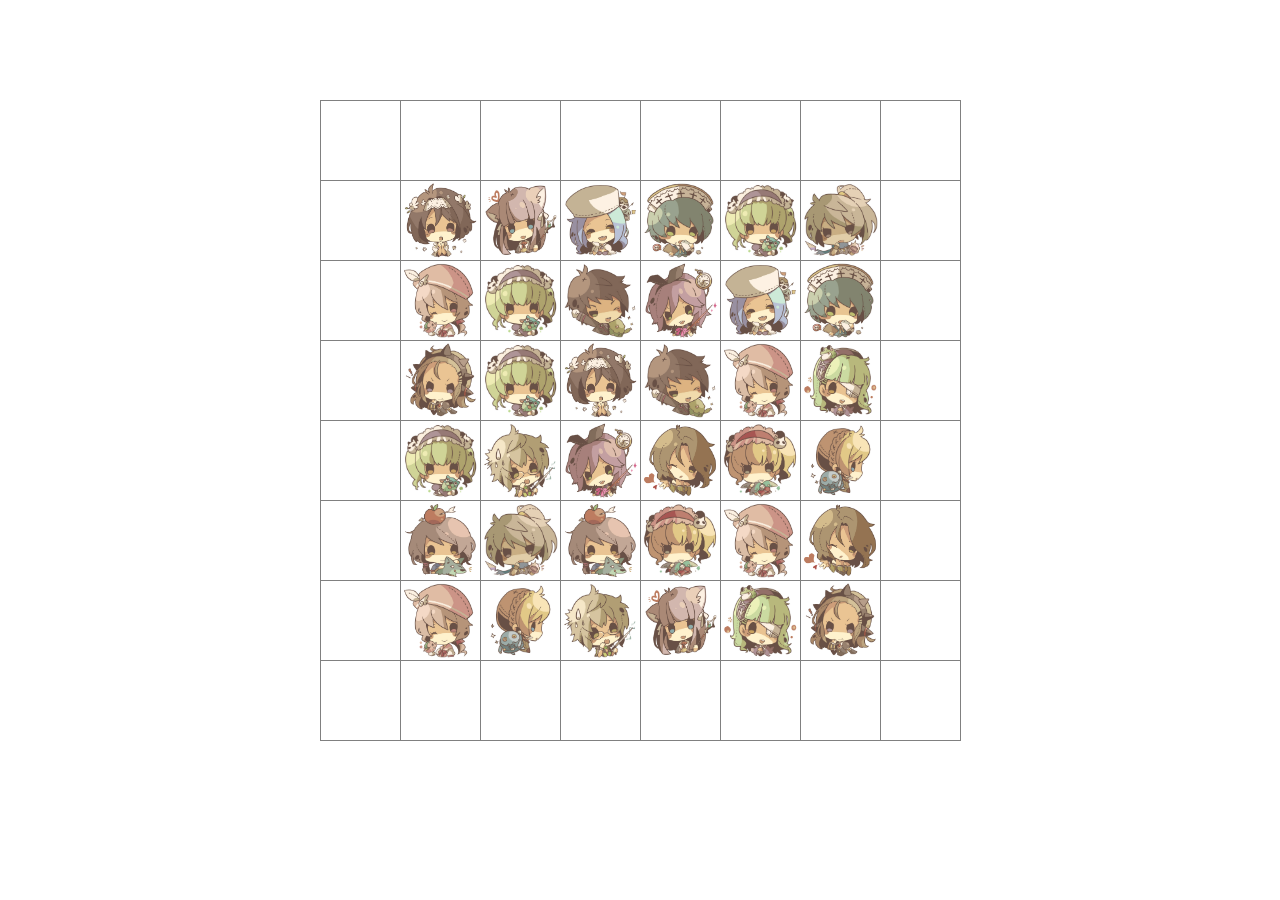
<file: 练手游戏/连连看/index.html>
<!DOCTYPE html>
<html lang="en">
<head>
	<meta charset="UTF-8">
	<title>Document</title>
	<link rel="stylesheet" href="index.css">
</head>
<body>
	<table id="table" class="table" border="1">

	</table>
	<script type="text/javascript" src="index.js"></script>
	<script type="text/javascript">		
		///////////////////////////////////////////////////////////////////////
		//  1.rowAndCol 要放置几行几列的图片								 //
		//	2.canvas  整个游戏区域的宽高									 //
		//	3.imgType 游戏图片的种类										 //
		//  缺省值：														 //
		//			rowAndCol:6												 //
		//			canvas : 600										     //
		//			imgType : 16										     //
		//	注意项: 													     //
		//			rowAndCol的值必须为偶数								     //
		// 			图片命名一定要 1.jpg、2.jpg...						     //
		//			imgType的值根据你的图片数来，最大不要超过你的图片总数量  //
		///////////////////////////////////////////////////////////////////////

		var ligature = new Ligature({
			rowAndCol:6,
			canvas:600,
			imgType:16
		});

		ligature.gameStart();
	</script>
</body>

</html>
</file>
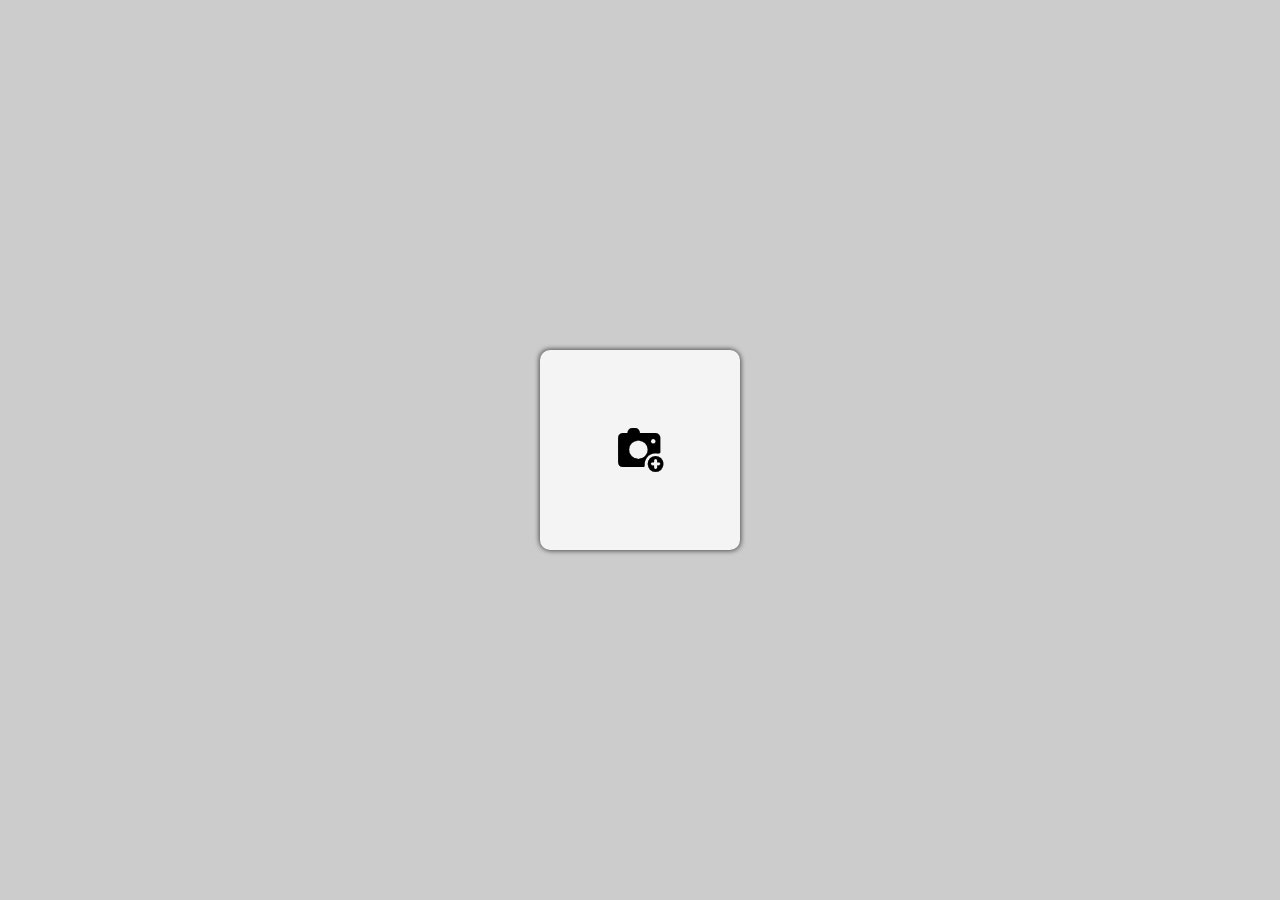
<file: 练手游戏/puzzle/puzzle.html>
<!DOCTYPE html>
<html lang="en">
<head>
	<meta charset="UTF-8">
	<title>puzzle</title>
	<link rel="stylesheet" href="font/iconfont.css">
	<link rel="stylesheet" href="puzzle.css">
</head>
<body>
	<!-- 获取图片 -->
	<input type="file" id="file">
	<!-- 字体图标 -->
	<div id="btn">
		<i class="iconfont icon-xiangji2"></i>		
	</div>
	<div id="gameArea">
		<!-- 游戏开始按钮 -->
		<div id="gameStart">点击开始</div>
		<!-- 图片存放的区域 -->
		<div id="imgArea"></div>
	</div>
	
	
</body>
	<script src="puzzle.js"></script>
	<script>
		///////////////////////////////////////////////////////////////////////
		//  1.leverNow 当前难度，即几行几列  								 //
		//	2.imgAreaSize  拼图区域大小，即拼图区域的宽高，建议不要太大		 //
		//  缺省值：														 //
		//			leverNow:2												 //
		//			imgAreaSize : 400									     //
		//	注意项: 													     //
		//			上传的图片不要太大，不然等待时间有点长				     //
		// 			上传图片形式需要为正方形图片，或者高大于宽的图片		 //
		//			leverNow的值最小为2，imgAreaSize的值的最小值为400  		 //
		///////////////////////////////////////////////////////////////////////

		var puzzle = new Puzzle({
			// 当前等级
			leverNow:2,
			// 拼图区域大小
			imgAreaSize:400
		});
		puzzle.gameStart();
	</script>
</html>
</file>
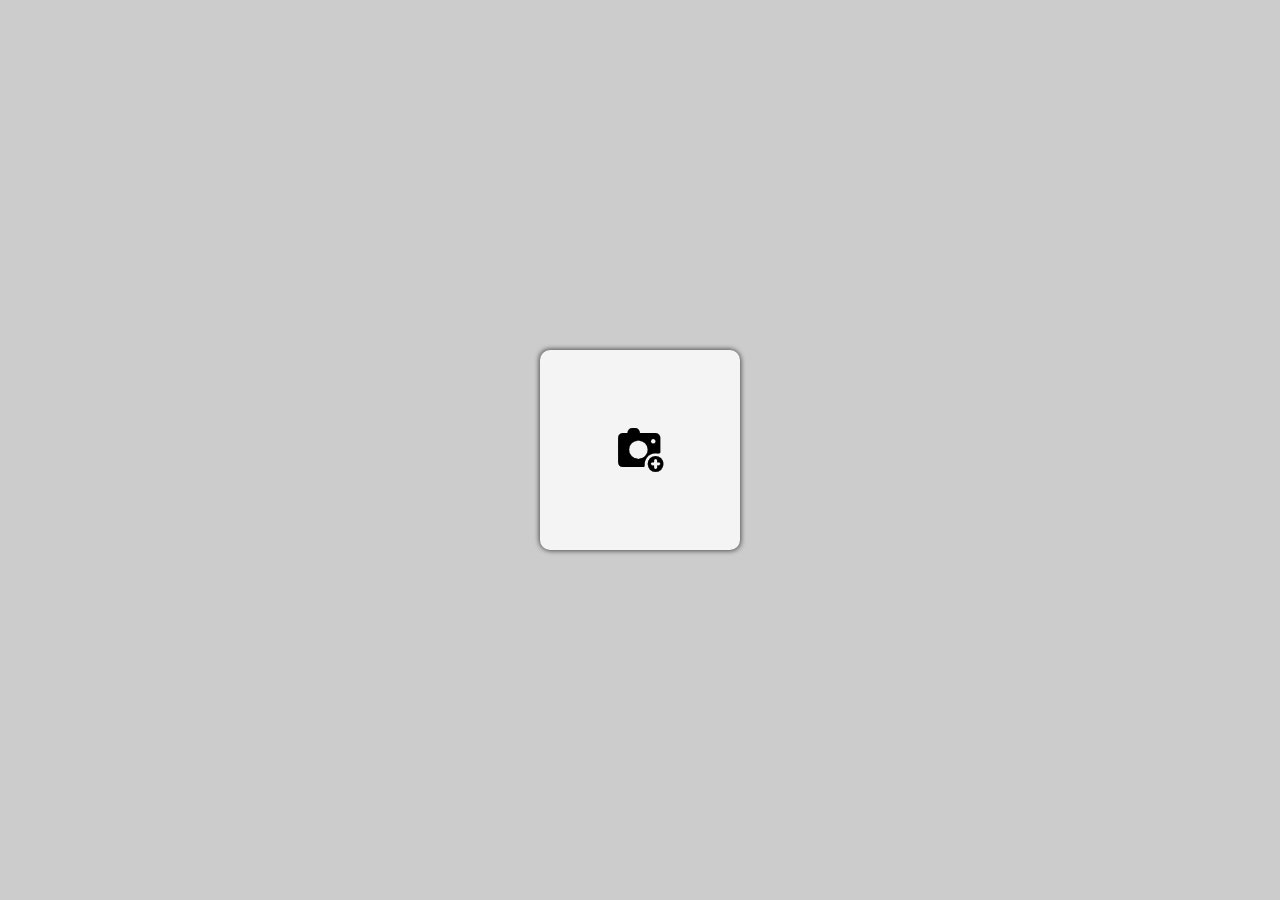
<file: 练手游戏/拼图/puzzle.html>
<!DOCTYPE html>
<html lang="en">
<head>
	<meta charset="UTF-8">
	<meta name="viewport" content="width=device-width, user-scalable=no, initial-scale=1.0, maximum-scale=1.0, minimum-scale=1.0">
	<title>puzzle</title>
	<link rel="stylesheet" href="font/iconfont.css">
	<link rel="stylesheet" href="puzzle.css">
</head>
<body>
	<!-- 获取图片 -->
	<input type="file" id="file">
	<!-- 字体图标 -->
	<div id="btn">
		<i class="iconfont icon-xiangji2"></i>		
	</div>
	<div id="gameArea">
		<!-- 游戏开始按钮 -->
		<div id="gameStart">点击开始</div>
		<!-- 图片存放的区域 -->
		<div id="imgArea"></div>
	</div>
	
	
</body>
	<script src="puzzle.js"></script>
	<script>
		///////////////////////////////////////////////////////////////////////
		//  1.leverNow 当前难度，即几行几列  								 //
		//	2.imgAreaSize  拼图区域大小，即拼图区域的宽高，建议不要太大		 //
		//  缺省值：														 //
		//			leverNow:2												 //
		//			imgAreaSize : 400									     //
		//	注意项: 													     //
		//			上传的图片不要太大，不然等待时间有点长				     //
		// 			上传图片形式需要为正方形图片，或者高大于宽的图片		 //
		//			leverNow的值最小为2，imgAreaSize的值的最小值为400  		 //
		///////////////////////////////////////////////////////////////////////

		var puzzle = new Puzzle({
			// 当前等级
			leverNow:3,
			// 拼图区域大小
			imgAreaSize:400
		});
		puzzle.gameStart();
	</script>
</html>
</file>
<file: 练手游戏/连连看/index.css>
*{
	margin:0;
	padding:0;
}

.table{
	margin: 100px auto;
	border-collapse:collapse;
}

.table tr td{
	width:96px;
	height:96px;
	overflow: hidden;
	padding:2px;

	position: relative;
}
.table tr td img{

	width: 100%;
	height: 100%;
	vertical-align: bottom;
	/*height: 96px;*/
}

/* 垂直的连线 */
.vertical-line{
	position:absolute;
	width:4px;
	height:100%;
	top:0;
	left: 50%;
	transform: translateX(-50%);
	background-color: red;
}

/* 水平的连线 */
.horizontal-line{
	position:absolute;
	width:100%;
	height:4px;
	top:50%;
	left: 0;
	transform: translateY(-50%);
	background-color: red;
}


/* 转角的样式 */
.corner-line{
	position:absolute;
	width:100%;
	height:100%;
	top:0;
	left:0;
}
.corner-line::before{
	content: "";
	position:absolute;
	width:4px;
	height:100%;
	top:0;
	left: 50%;
	transform: translateX(-50%);
	background-color: red;

}
.corner-line::after{
	content:"";
	position:absolute;
	width:100%;
	height:4px;
	top:50%;
	left:0;
	transform: translateY(-50%);
	background-color: red;
}

/* 下右转角 */
.corner-bottomRight-line::before{
	top:49%;
}

.corner-bottomRight-line::after{
	left: 49%;
}


/* 下左转角 */
.corner-bottomLeft-line::before{
	top:49%;
	left: 50%;
}

.corner-bottomLeft-line::after{
	top:50%;
	left: -49%;
}


/* 上左转角 */
.corner-topLeft-line::before{
	top:-49%;
	left: 50%;
}

.corner-topLeft-line::after{
	top:50%;
	left: -49%;
}

/* 上右转角 */
.corner-topRight-line::before{
	top:-49%;
}

.corner-topRight-line::after{
	left: 49%;
}
</file>
<file: 练手游戏/puzzle/font/iconfont.css>
@font-face {font-family: "iconfont";
  src: url('iconfont.eot?t=1479440549516'); /* IE9*/
  src: url('iconfont.eot?t=1479440549516#iefix') format('embedded-opentype'), /* IE6-IE8 */
  url('iconfont.woff?t=1479440549516') format('woff'), /* chrome, firefox */
  url('iconfont.ttf?t=1479440549516') format('truetype'), /* chrome, firefox, opera, Safari, Android, iOS 4.2+*/
  url('iconfont.svg?t=1479440549516#iconfont') format('svg'); /* iOS 4.1- */
}

.iconfont {
  font-family:"iconfont" !important;
  font-size:16px;
  font-style:normal;
  -webkit-font-smoothing: antialiased;
  -webkit-text-stroke-width: 0.2px;
  -moz-osx-font-smoothing: grayscale;
}

.icon-xiangji2:before { content: "\e780"; }
</file>
<file: 练手游戏/puzzle/puzzle.css>
body {
    margin: 0;
    padding: 0;
    background-color: #ccc;
    overflow-x: hidden;
}
/* input标签隐藏 */
input[type="file"] {
    visibility: hidden;
}


#btn {
    width: 200px;
    height: 200px;
    background-color: #f4f4f4;
    position: absolute;
    top: 50%;
    left: 50%;
    transform: translate(-50%, -50%);
    border-radius: 10px;
    box-shadow: 1px 1px 5px #666, -1px -1px 5px #666;
    cursor: pointer;
    transition: all .7s;
}
/* 字体图标 */
#btn i {
    position: absolute;
    left: 50%;
    top: 50%;
    transform: translate(-50%, -50%);
    font-size: 50px;
}
/* 游戏区域 */
#gameArea {
    width: 400px;
    height: 400px;
    position: absolute;
    top: 50%;
    left: 100%;
    transform: translateY(-50%);
    margin-top:-50px;
    transition: all .7s ease;
    text-align: center;    
    z-index: -1;

}
/* 图片区域 */
#imgArea {
    width: 100%;
    height: 100%;
    position: relative;
}
/* 每一个小方格*/
#imgArea .imgCell {
    border: 1px solid #fff;
    box-sizing: border-box;
    border-radius: 4px;
    position: absolute;
    transition: left .4s ease-in-out, top .4s ease-in-out;
}
/* 游戏开始按钮 */
#gameStart {
    display: inline-block;
    padding: 10px 20px;
    border-radius: 5px;
    font-size: 18px;
    font-weight: 600;
    background-color: #5cb85c;
    border-color: #4cae4c;
    color: #fff;
    margin-bottom: 30px;
    cursor: pointer;
}

#gameStart:hover {
    background-color: #449d44;
    border-color: #398439;
}
</file>
<file: 练手游戏/拼图/font/iconfont.css>
@font-face {font-family: "iconfont";
  src: url('iconfont.eot?t=1479440549516'); /* IE9*/
  src: url('iconfont.eot?t=1479440549516#iefix') format('embedded-opentype'), /* IE6-IE8 */
  url('iconfont.woff?t=1479440549516') format('woff'), /* chrome, firefox */
  url('iconfont.ttf?t=1479440549516') format('truetype'), /* chrome, firefox, opera, Safari, Android, iOS 4.2+*/
  url('iconfont.svg?t=1479440549516#iconfont') format('svg'); /* iOS 4.1- */
}

.iconfont {
  font-family:"iconfont" !important;
  font-size:16px;
  font-style:normal;
  -webkit-font-smoothing: antialiased;
  -webkit-text-stroke-width: 0.2px;
  -moz-osx-font-smoothing: grayscale;
}

.icon-xiangji2:before { content: "\e780"; }
</file>
<file: 练手游戏/拼图/puzzle.css>
body {
    margin: 0;
    padding: 0;
    background-color: #ccc;
    overflow: hidden;
}
/* input标签隐藏 */
input[type="file"] {
    visibility: hidden;
}


#btn {
    width: 200px;
    height: 200px;
    background-color: #f4f4f4;
    position: absolute;
    top: 50%;
    left: 50%;
    transform: translate(-50%, -50%);
    border-radius: 10px;
    box-shadow: 1px 1px 5px #666, -1px -1px 5px #666;
    cursor: pointer;
    transition: all .7s;
}
/* 字体图标 */
#btn i {
    position: absolute;
    left: 50%;
    top: 50%;
    transform: translate(-50%, -50%);
    font-size: 50px;
}
/* 游戏区域 */
#gameArea {
    width: 400px;
    height: 400px;
    position: absolute;
    margin-top:40px;
    left: 100%;
    transition: all .7s ease;
    text-align: center;    
    z-index: -1;

}
/* 图片区域 */
#imgArea {
    width: 100%;
    height: 100%;
    position: relative;
}
/* 每一个小方格*/
#imgArea .imgCell {
    border: 1px solid #fff;
    box-sizing: border-box;
    border-radius: 4px;
    position: absolute;
    transition: left .4s ease-in-out, top .4s ease-in-out;
}
/* 游戏开始按钮 */
#gameStart {
    display: inline-block;
    padding: 10px 20px;
    border-radius: 5px;
    font-size: 18px;
    font-weight: 600;
    background-color: #5cb85c;
    border-color: #4cae4c;
    color: #fff;
    margin-bottom: 30px;
    cursor: pointer;
}

#gameStart:hover {
    background-color: #449d44;
    border-color: #398439;
}
</file>
